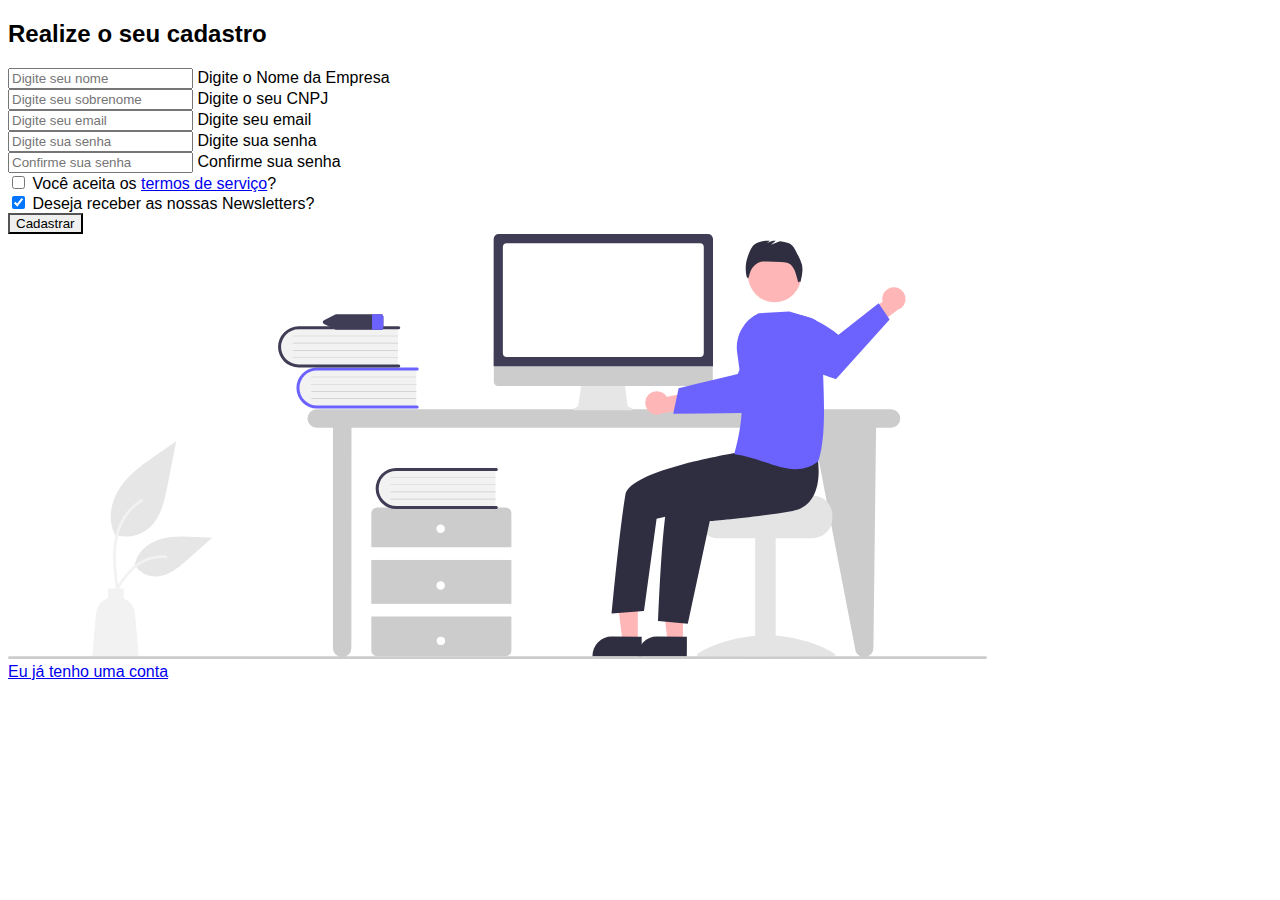
<file: site_Equalizer/cadastro.html>
<!DOCTYPE html>
<html lang="pt-br">
<head>
    <meta charset="UTF-8">
    <meta http-equiv="X-UA-Compatible" content="IE=edge">
    <meta name="viewport" content="width=device-width, initial-scale=1.0">
    <link href="https://cdn.jsdelivr.net/npm/bootstrap@5.0.1/dist/css/bootstrap.min.css" rel="stylesheet" integrity="sha384-+0n0xVW2eSR5OomGNYDnhzAbDsOXxcvSN1TPprVMTNDbiYZCxYbOOl7+AMvyTG2x" crossorigin="anonymous">
    <!-- JavaScript Bundle with Popper -->
    <script src="https://cdn.jsdelivr.net/npm/bootstrap@5.0.1/dist/js/bootstrap.bundle.min.js" integrity="sha384-gtEjrD/SeCtmISkJkNUaaKMoLD0//ElJ19smozuHV6z3Iehds+3Ulb9Bn9Plx0x4" crossorigin="anonymous" defer></script>
    <link rel="stylesheet" href="css/styles.css">
    <link
      rel="shortcut icon"
      href="img/Webalys-Kameleon.pics-Music-Equalizer.svg"
      type="image/x-icon"
    />
    <title>Contate-nos</title>
</head>
<body>
    <div class="container col-11 col-md-9" id="form-container">
        <div class="row gx-5">
            <div class="col-md-6">
                <h2>Realize o seu cadastro</h2>
                <form>
                    <div class="form-floating mb-3">
                        <input type="text" class="form-control" id="name" name="name" placeholder="Digite seu nome">
                        <label for="name" class="form-label">Digite o Nome da Empresa</label>
                    </div>
                    <div class="form-floating mb-3">                        
                        <input type="text" class="form-control" id="lastname" name="lastname" placeholder="Digite seu sobrenome">
                        <label for="lastname" class="form-label">Digite o seu CNPJ </label>
                    </div>
                    <div class="form-floating mb-3">                        
                        <input type="email" class="form-control" id="email" name="email" placeholder="Digite seu email">
                        <label for="email" class="form-label">Digite seu email</label>
                    </div>
                    <div class="form-floating mb-3">                        
                        <input type="password" class="form-control" id="password" name="password" placeholder="Digite sua senha">
                        <label for="password" class="form-label">Digite sua senha</label>
                    </div>
                    <div class="form-floating mb-3">                        
                        <input type="password" class="form-control" id="confirmpassword" name="confirmpassword" placeholder="Confirme sua senha">
                        <label for="confirmpassword" class="form-label">Confirme sua senha</label>
                    </div>
                    <div class="mb-3">
                        <div class="form-check mb-2">
                            <input class="form-check-input" type="checkbox" value="" id="agree-term">
                            <label class="form-check-label" for="agree-term">
                              Você aceita os <a href="#">termos de serviço</a>?
                            </label>
                        </div>
                            <div class="form-check">
                            <input class="form-check-input" type="checkbox" value="" id="newsletter" checked>
                            <label class="form-check-label" for="newsletter">
                                Deseja receber as nossas Newsletters?
                            </label>
                        </div>
                    </div>
                    <input type="submit" class="btn btn-primary" value="Cadastrar">
                </form>
            </div>
            <div class="col-md-6">
                <div class="row align-items-center">
                    <div class="col-12">
                        <img src="css-forms/img-forms/hello.svg" alt="Hello New Customer" class="img-fluid">
                    </div>
                    <div class="col-12" id="link-container">
                        <a href="login.html">Eu já tenho uma conta</a>
                    </div>
                </div>
            </div>
        </div>
    </div>
</body>
</html>
</file>
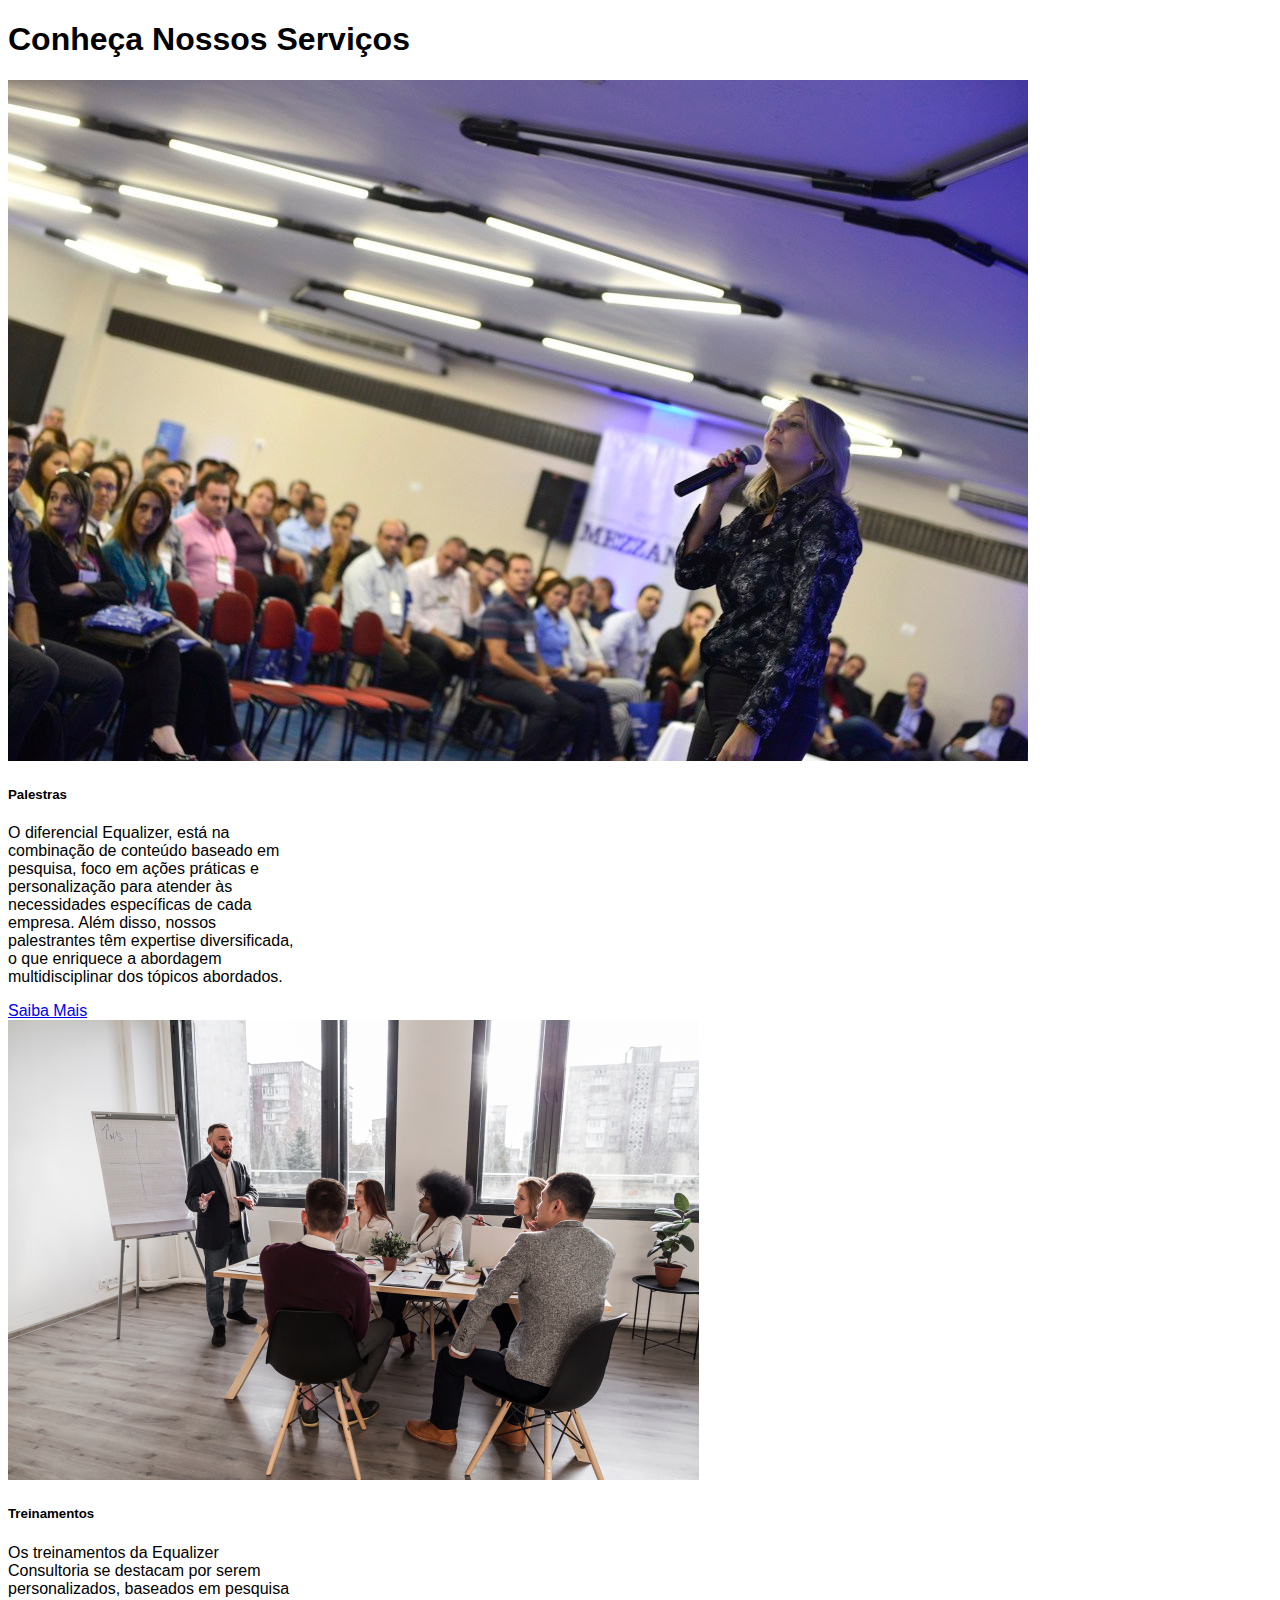
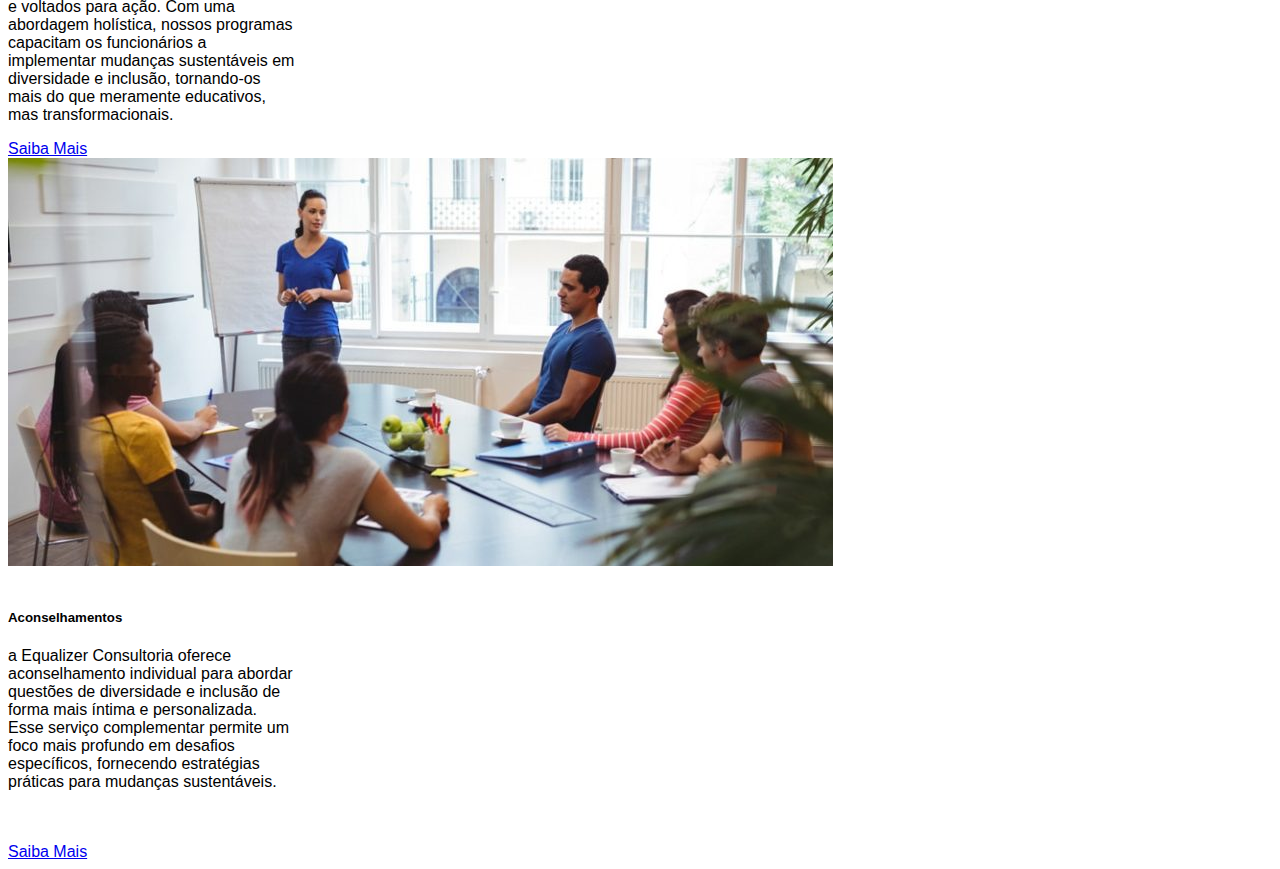
<file: site_Equalizer/consultoria.html>
<!DOCTYPE html>
<html lang="pt-br">
  <head>
    <meta charset="UTF-8" />
    <meta name="viewport" content="width=device-width, initial-scale=1.0" />
    <link rel="stylesheet" href="css/styles.css" />
    <link
      href="https://cdn.jsdelivr.net/npm/bootstrap@5.3.1/dist/css/bootstrap.min.css"
      rel="stylesheet"
      integrity="sha384-4bw+/aepP/YC94hEpVNVgiZdgIC5+VKNBQNGCHeKRQN+PtmoHDEXuppvnDJzQIu9"
      crossorigin="anonymous"
    />
    <script
      src="https://cdn.jsdelivr.net/npm/bootstrap@5.3.1/dist/js/bootstrap.bundle.min.js"
      integrity="sha384-HwwvtgBNo3bZJJLYd8oVXjrBZt8cqVSpeBNS5n7C8IVInixGAoxmnlMuBnhbgrkm"
      crossorigin="anonymous"
    ></script>
    <link
      rel="shortcut icon"
      href="img/Webalys-Kameleon.pics-Music-Equalizer.svg"
      type="image/x-icon"
    />
    <title>Consultória</title>
  </head>
  <body>
    <h1 class="container">Conheça Nossos Serviços</h1>
    <div class="container p-5 d-flex g-3 justify-content-center">
      <div class="card" style="width: 18rem">
        <img
          src="imgService/MicrosoftTeams-image (1).png"
          class="card-img-top"
          alt="..."
        />
        <div class="card-body">
          <h5 class="card-title">Palestras</h5>
          <p class="card-text">
            O diferencial Equalizer, está na combinação de conteúdo baseado em
            pesquisa, foco em ações práticas e personalização para atender às
            necessidades específicas de cada empresa. Além disso, nossos
            palestrantes têm expertise diversificada, o que enriquece a
            abordagem multidisciplinar dos tópicos abordados.
          </p>
          <a href="#" class="btn btn-primary">Saiba Mais</a>
        </div>
      </div>

      <div class="card" style="width: 18rem">
        <img
          src="imgService/MicrosoftTeams-image (2).png"
          class="card-img-top"
          alt="..."
        />
        <div class="card-body">
          <h5 class="card-title">Treinamentos</h5>
          <p class="card-text">
            Os treinamentos da Equalizer Consultoria se destacam por serem
            personalizados, baseados em pesquisa e voltados para ação. Com uma
            abordagem holística, nossos programas capacitam os funcionários a
            implementar mudanças sustentáveis em diversidade e inclusão,
            tornando-os mais do que meramente educativos, mas transformacionais.
          </p>
          <a href="#" class="btn btn-primary align-self-center me-3"
            >Saiba Mais</a
          >
        </div>
      </div>

      <div class="card" style="width: 18rem">
        <img
          src="imgService/MicrosoftTeams-image (3).png"
          class="card-img-top"
          alt="..."
        />
        <div class="card-body">
          <br />
          <h5 class="card-title">Aconselhamentos</h5>

          <p class="card-text">
            a Equalizer Consultoria oferece aconselhamento individual para
            abordar questões de diversidade e inclusão de forma mais íntima e
            personalizada. Esse serviço complementar permite um foco mais
            profundo em desafios específicos, fornecendo estratégias práticas
            para mudanças sustentáveis. <br><br> <br>
          </p>
          <a href="#" class="btn btn-primary">Saiba Mais</a>
        </div>
      </div>
    </div>
  </body>
</html>
</file>
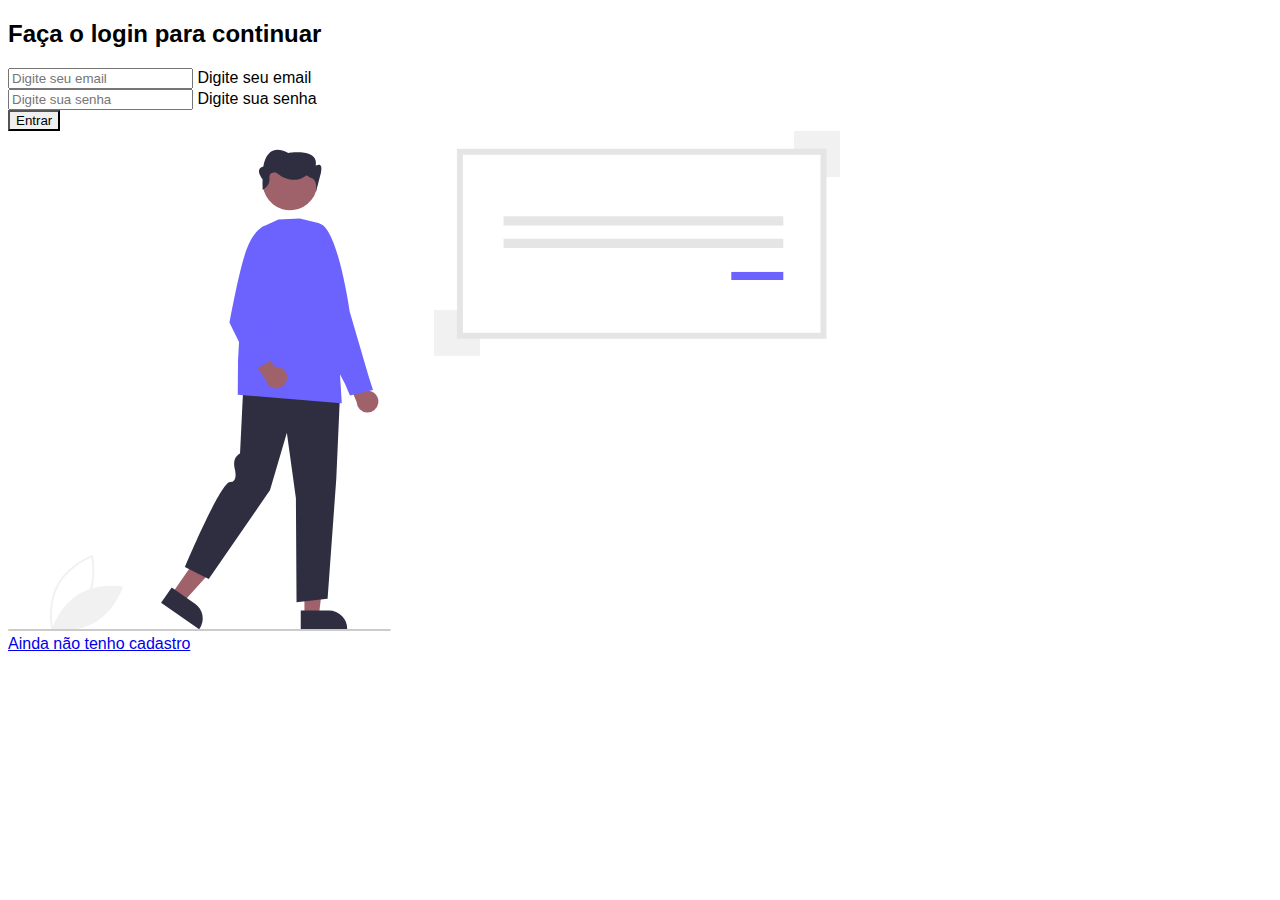
<file: site_Equalizer/login.html>
<!DOCTYPE html>
<html lang="en">
<head>
  <meta charset="UTF-8">
  <meta http-equiv="X-UA-Compatible" content="IE=edge">
  <meta name="viewport" content="width=device-width, initial-scale=1.0">
  <link href="https://cdn.jsdelivr.net/npm/bootstrap@5.0.1/dist/css/bootstrap.min.css" rel="stylesheet" integrity="sha384-+0n0xVW2eSR5OomGNYDnhzAbDsOXxcvSN1TPprVMTNDbiYZCxYbOOl7+AMvyTG2x" crossorigin="anonymous">
  <!-- JavaScript Bundle with Popper -->
  <script src="https://cdn.jsdelivr.net/npm/bootstrap@5.0.1/dist/js/bootstrap.bundle.min.js" integrity="sha384-gtEjrD/SeCtmISkJkNUaaKMoLD0//ElJ19smozuHV6z3Iehds+3Ulb9Bn9Plx0x4" crossorigin="anonymous" defer></script>
  <link rel="stylesheet" href="css/styles.css">
  <link
      rel="shortcut icon"
      href="img/Webalys-Kameleon.pics-Music-Equalizer.svg"
      type="image/x-icon"
    />
  <title>Login</title>
</head>
<body>
    <div class="container col-11 col-md-9" id="form-container">
        <div class="row align-items-center gx-5">
            <div class="col-md-6 order-md-2">
                <h2>Faça o login para continuar</h2>
                <form>
                    <div class="form-floating mb-3">                        
                        <input type="email" class="form-control" id="email" name="email" placeholder="Digite seu email">
                        <label for="email" class="form-label">Digite seu email</label>
                    </div>
                    <div class="form-floating mb-3">                        
                        <input type="password" class="form-control" id="password" name="password" placeholder="Digite sua senha">
                        <label for="password" class="form-label">Digite sua senha</label>
                    </div>
                    <input type="submit" class="btn btn-primary" value="Entrar">
                </form>
            </div>
            <div class="col-md-6 order-md-1">
                <div class="col-12">
                <img src="img-cadastro/sign_in.svg" alt="Hello New Customer" class="img-fluid">
                </div>
                <div class="col-12" id="link-container">
                <a href="cadastro.html">Ainda não tenho cadastro</a>
                </div>
            </div>
        </div>
    </div>
</body>
</html>
</file>
<file: site_Equalizer/css/styles.css>
* {
  font-family: 'Lato', sans-serif;
}

.bg-primary-color {
  background-color: #fff;
}

.bg-secondary-color {
  background-color: #ece8e2;
}

.bg-dark-color {
  background-color: #050505;
}

.primary-color {
  color: #050505;
}

.secondary-color {
  color: #7a7a7a;
}

/* NAVBAR */
#navbar {
  border-bottom: 1px solid #7a7a7a;
}

#navbar a {
  color: #050505;
}

#navbar a:hover {
  color: #7a7a7a;
}

#navbar .active {
  border-bottom: 1px solid #050505;
}

.navbar-brand {
  display: flex;
}

.navbar-brand img {
  width: 40px;
}

.navbar-brand span {
  font-weight: 700;
  font-size: 1.5em;
  margin-left: 0.5em;
}

#navbar-items .navbar-nav {
  display: flex;
  justify-content: center;
  width: 100%;
}

#navbar-items .nav-item {
  margin: 0 1em;
}

/* SLIDER */
#slider {
  margin-top: 8em;
  margin-bottom: 1em;
}

#slider .carousel-caption {
  bottom: 3em;
}

#slider .carousel-caption h5 {
  font-size: 2.5em;
  text-shadow: #000 2px 2px;
}

.btn {
  border-radius: 0;
}

#slider .btn {
  padding: 0.3em 0.8em;
  font-size: 1em;
  margin-top: 1em;
}

.carousel-control-prev,
.carousel-control-next {
  opacity: 0.7;
}

.carousel-control-prev i,
.carousel-control-next i {
  color: #111;
  font-size: 3em;
}

.carousel-indicators [data-bs-target] {
  background-color: #222;
  opacity: 0.8;
}

.carousel-indicators .active {
  background-color: #000;
}

@media (min-width: 768px) {
  #slider .carousel-caption {
    bottom: 15em;
  }
  #slider .carousel-caption h5 {
    font-size: 4em;
    text-shadow: #000 2px 3px;
  }
  #slider .btn {
    padding: 0.6em 1.6em;
    font-size: 1.2em;
    margin-top: 1em;
  }
  .carousel-indicators {
    bottom: 7em;
  }
}

/* MINI BANNERS */
#mini-banners {
  margin-bottom: 4em;
}

#mini-banners .card {
  padding: 2em 0.3em;
  border-radius: 0;
}

#mini-banners i {
  font-size: 4em;
}

#mini-banners .card-title {
  margin-bottom: 1.5em;
}

#mini-banners .btn {
  margin-top: 1.5em;
  padding: 0.6em 1.2em;
}

#mini-banners .card {
  margin-bottom: 1em;
}

@media (min-width: 768px) {
  #mini-banners {
    margin-top: -6em;
  }
}

/* DESTAQUES */
#featured-container {
  margin-bottom: 4em;
}


.title {
  font-size: 1.75em;
  margin-bottom: 0.4em;
  position: relative;
}

.title:before {
  width: 75px;
  border-top: 4px solid #7a7a7a;
  content: '';
  position: absolute;
  bottom: 2em;
}

#featured-images {
  margin-top: 2em;
}

#featured-images .col-md-4 {
  position: relative;
  cursor: pointer;
}

#featured-images .col-md-4:hover > .banner-content {
  opacity: 0.8;
}



#featured-images .banner-content , #featured-images5 {
  position: absolute;
  display: flex;
  
  top: 0;
  left: 0;
  height: 100%;
  width: 100%;
  background-color: #fff;
  display: flex;
  align-items: center;
  justify-content: center;
  flex-direction: column;
  opacity: 0.6;
  transition: 0.5s;
  
}

@media (min-width: 768px) {
  .title {
    font-size: 2.4em;
  }

  .title:before {
    bottom: 1.5em;
  }

  #featured-images .banner-content {
    opacity: 0;
  }
}

/* INFO */
#info-content {
  margin-bottom: 4em;
  padding: 4em 1em;
}

#info-numbers {
  margin: 1.5em 0;
}

#info-banner {
  align-items: center;
  display: flex;
  margin-bottom: 2.5em;
}

#info-numbers h3 {
  font-size: 3em;
}

@media (min-width: 768px) {
  #info-content {
    padding: 3.5em;
  }
}

/* FOOTER TOP */
#footer {
  padding: 3em 2em;
}

#footer-top {
  margin-bottom: 2em;
}

#footer-top,
#footer-top i {
  color: #fff;
}

#social-icons {
  text-align: right;
}

#social-icons i {
  margin-right: 1em;
  font-size: 1.5em;
  cursor: pointer;
}

#social-icons i:hover {
  color: #7a7a7a;
}

/* FOOTER DETAILS */
#footer-details {
  margin-bottom: 3em;
}

#news-container,
#contact-container,
#links-container {
  padding: 0;
  border: 0;
  margin-bottom: 2em;
}

#footer-details h4 {
  color: #fff;
  margin-bottom: 1.5em;
}

#news-container input {
  border-radius: 0;
  border: none;
}

#links-container li {
  margin-bottom: 0.5em;
}

#links-container a {
  text-decoration: none;
}

#links-container a:hover {
  color: #fff;
}

/* FOOTER BOTTOM */
#footer-bottom {
  border-top: 1px solid #7a7a7a;
  padding-top: 2em;
}

#footer-bottom i {
  color: #e61e10;
}

@media (min-width: 768px) {
  #news-container {
    padding-right: 2em;
  }

  #contact-container {
    padding: 0 2em;
    border-left: 1px solid #7a7a7a;
    border-right: 1px solid #7a7a7a;
  }

  #links-container {
    padding-left: 2em;
  }
}

.principal {
  display: flex;
  flex-direction: column;
 
 margin: auto;
}


.descricao {

  margin-top: 50px;

}

.selo {

margin-bottom: 12%;
width: 15%;

float: right;
justify-content: space-evenly;
}





.f02 {
  margin-top: 50px;
position: relative;
left: 150px;

  width: 60%;
 
  
}

.descricao {

text-align: justify;
}
</file>
